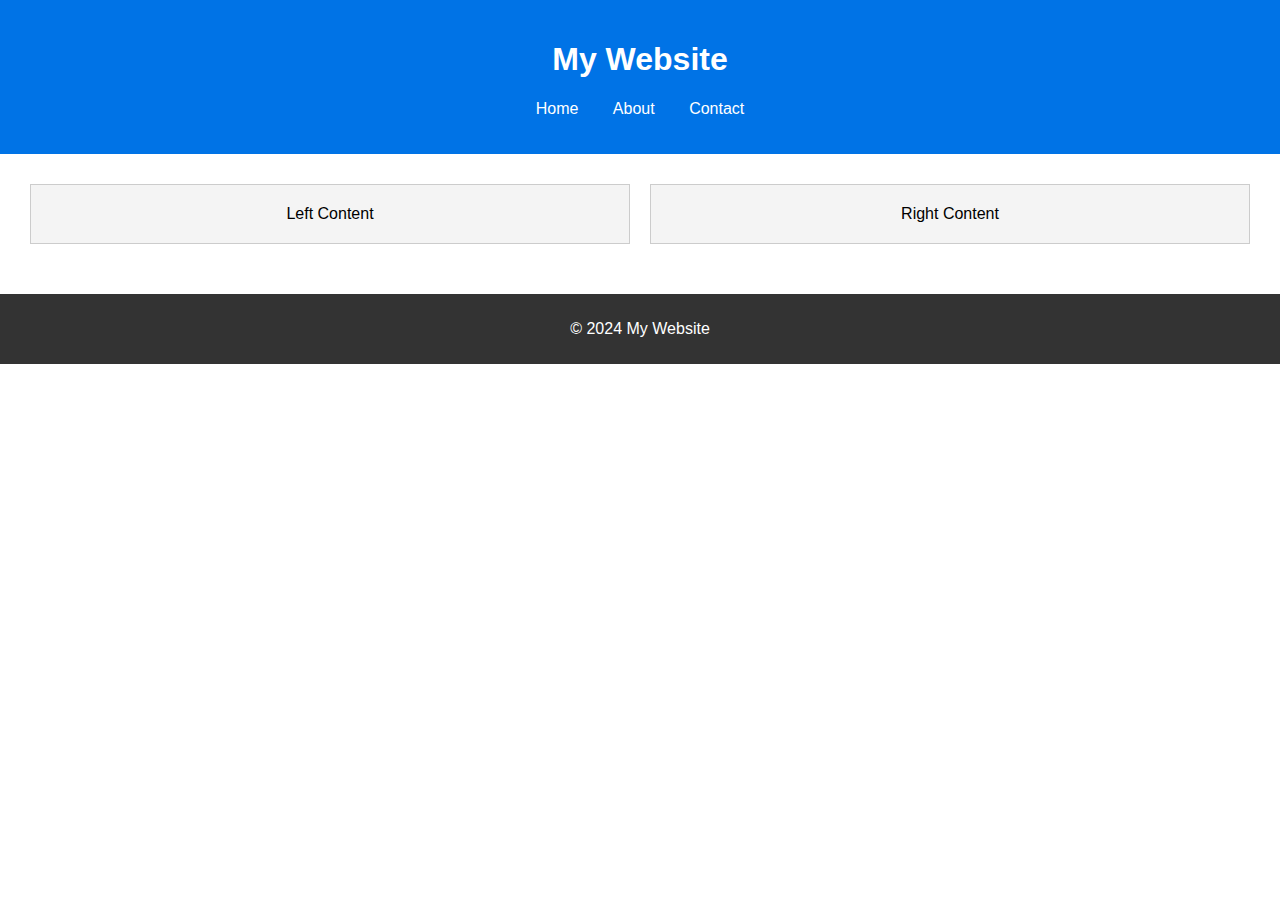
<file: front-end-dev/index.html>
<!DOCTYPE html>
<html lang="en">
<head>
    <meta charset="UTF-8">
    <meta name="viewport" content="width=device-width, initial-scale=1.0">
    <title>Plain CSS Page</title>
    <link rel="stylesheet" href="styles.css">
</head>
<body>

    <header>
        <h1>My Website</h1>
        <nav>
            <ul>
                <li><a href="#">Home</a></li>
                <li><a href="#">About</a></li>
                <li><a href="#">Contact</a></li>
            </ul>
        </nav>
    </header>

    <main>
        <section class="container">
            <div class="box">Left Content</div>
            <div class="box">Right Content</div>
        </section>
    </main>

    <footer>
        <p>© 2024 My Website</p>
    </footer>

</body>
</html>
</file>
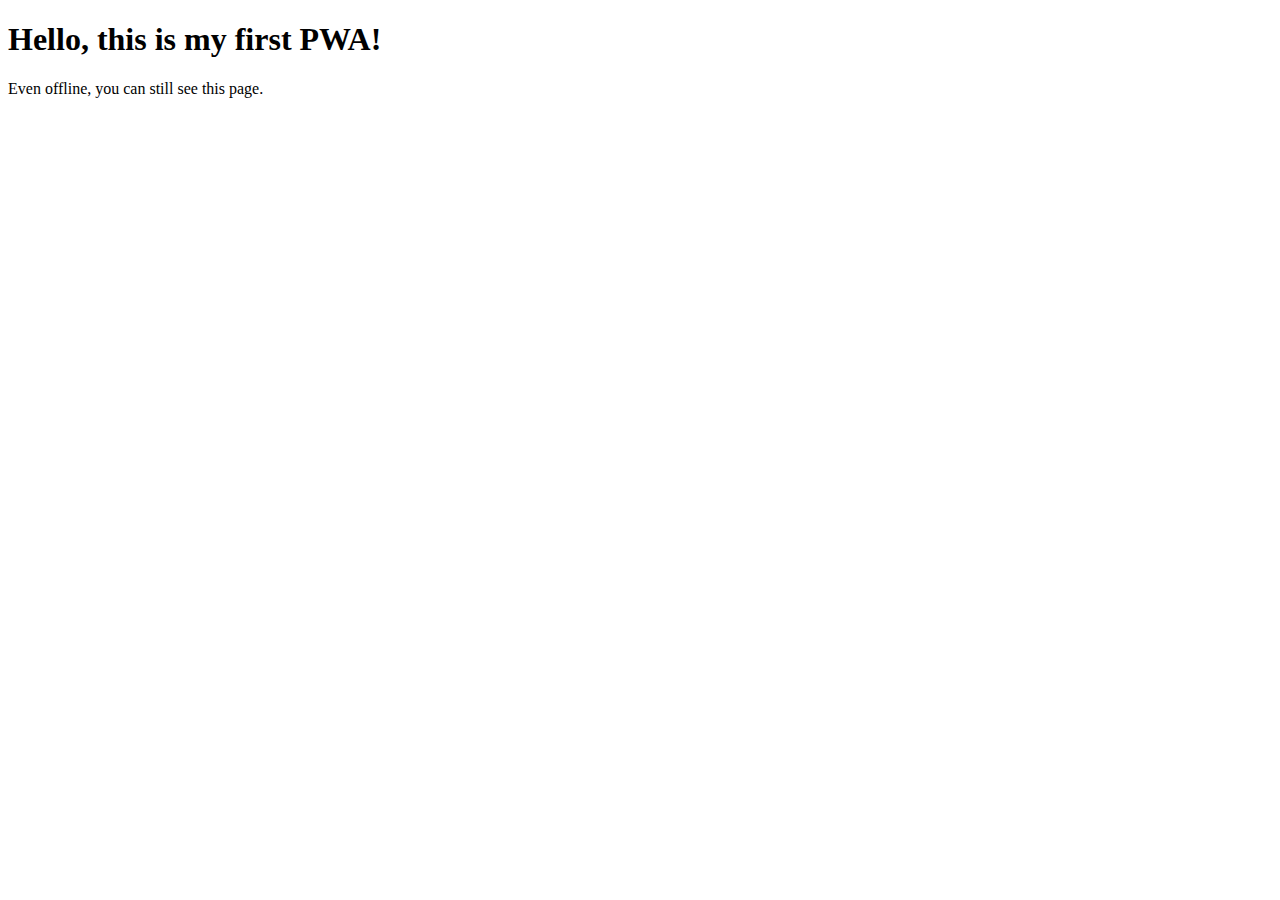
<file: simple-pwa/index.html>
<!DOCTYPE html>
<html lang="en">
<head>
  <meta charset="UTF-8">
  <meta name="viewport" content="width=device-width, initial-scale=1">
  <title>Simple PWA</title>
  <link rel="manifest" href="manifest.json">
  <link rel="icon" type="image/x-icon" href="/web_programming/simple-pwa/favicon.ico">
</head>
<body>
  <h1>Hello, this is my first PWA!</h1>
  <p>Even offline, you can still see this page.</p>
  <script src="app.js"></script>
</body>
</html>
</file>
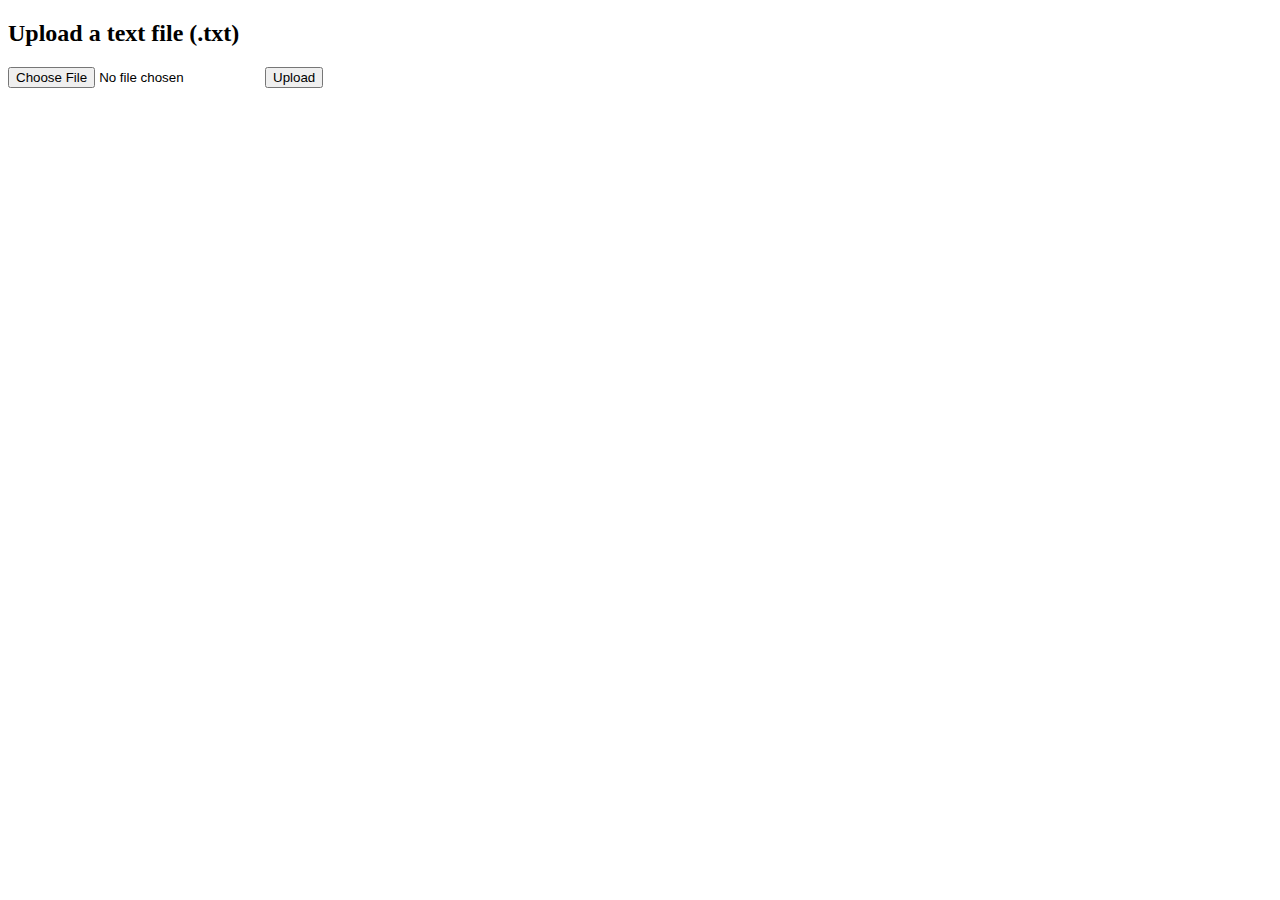
<file: file-web-app/templates/index.html>
<!DOCTYPE html>
<html lang="en">
<head>
    <title>Upload file</title>
</head>
<body>
    <h2>Upload a text file (.txt)</h2>
    <form action="/" method="post" enctype="multipart/form-data">
        <input type="file" name="file">
        <button type="submit">Upload</button>
    </form>
</body>
</html>
</file>
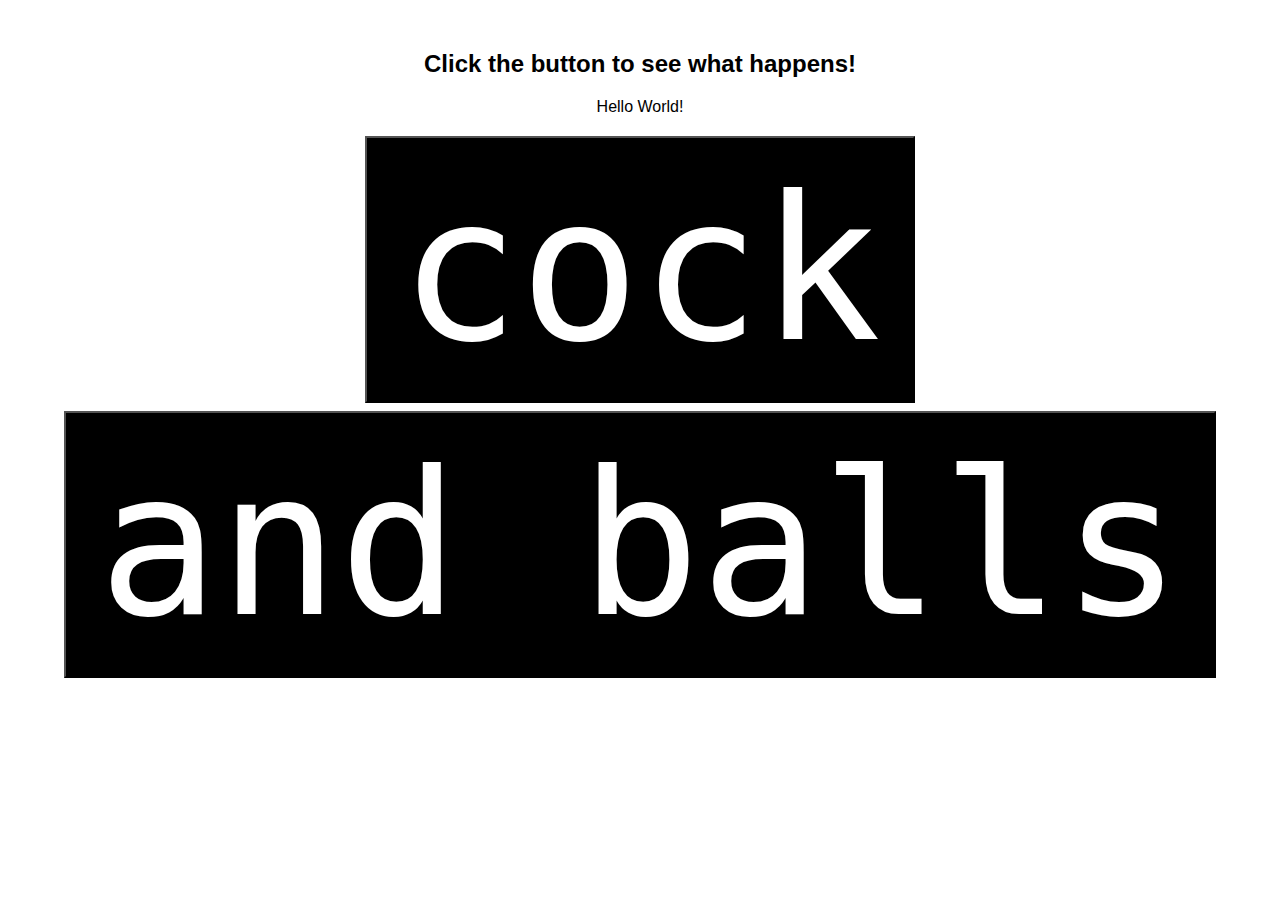
<file: simple_interactive.html>
<!DOCTYPE html>
<html>
<head>
  <meta name="viewport" content = "width-device-width, intial-scale=1.0">
  <title>Simple interactive website</title>
  <link rel="stylesheet" href="styles.css">
  <script>
    function changetext() {
      document.getElementById("message").innerHTML = "You clicked my cock"
    }
    function changeColour(){
      document.body.style.backgroundColor = "black";
    }
  </script>
</head>
<body>
  <h2>Click the button to see what happens!</h2>
  <p id="message">Hello World!</p>
  <button onclick="changetext()">cock</button>
  <button onclick ="changeColour()">and balls</button>
</body>
</html>
</file>
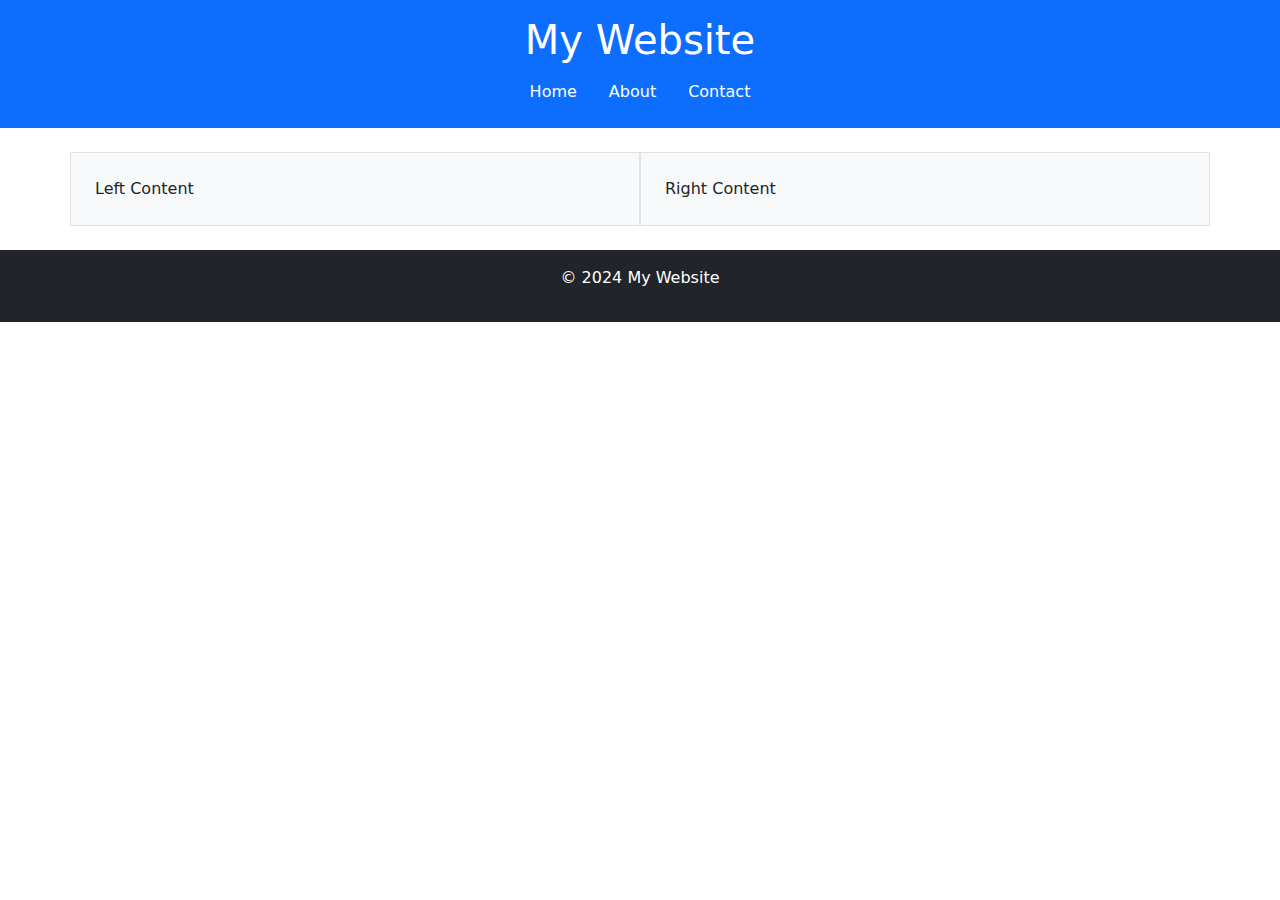
<file: front-end-dev/index1.html>
<!DOCTYPE html>
<html lang="en">
<head>
    <meta charset="UTF-8">
    <meta name="viewport" content="width=device-width, initial-scale=1.0">
    <title>Boostrap CSS Page</title>
    <link href="https://cdn.jsdelivr.net/npm/bootstrap@5.3.0/dist/css/bootstrap.min.css" rel="stylesheet">
</head>
<body>

    <header class="bg-primary text-white text-center py-3">
        <h1>My Website</h1>
        <nav>
            <ul class="nav justify-content-center">
                <li class="nav-item"><a class="nav-link text-white" href="#">Home</a></li>
                <li class="nav-item"><a class="nav-link text-white" href="#">About</a></li>
                <li class="nav-item"><a class="nav-link text-white" href="#">Contact</a></li>
            </ul>
        </nav>
    </header>

    <main class="container mt-4">
        <section class="row">
            <div class="col-md-6 bg-light p-4 border">Left Content</div>
            <div class="col-md-6 bg-light p-4 border">Right Content</div>
        </section>
    </main>

    <footer class="bg-dark text-white text-center py-3 mt-4">
        <p>© 2024 My Website</p>
    </footer>

</body>
</html>
</file>
<file: front-end-dev/styles.css>
body {
    font-family: Arial, sans-serif;
    margin: 0;
    padding: 0;
    text-align: center;
}

header {
    background-color: #0073e6;
    color: white;
    padding: 20px;
}

nav ul {
    list-style: none;
    padding: 0;
}

nav ul li {
    display: inline;
    margin: 0 15px;
}

nav ul li a {
    color: white;
    text-decoration: none;
}

.container {
    display: flex;
    justify-content: center;
    flex-wrap: wrap;
    padding: 20px;
}

.box {
    width: 45%;
    padding: 20px;
    margin: 10px;
    background-color: #f4f4f4;
    border: 1px solid #ccc;
}

/* Responsive Design */
@media (max-width: 600px) {
    .container {
        flex-direction: column;
    }
    .box {
        width: 90%;
    }
}

footer {
    background-color: #333;
    color: white;
    padding: 10px;
    margin-top: 20px;
}
</file>
<file: styles.css>
body{
  font-family: "Garamond", sans-serif;
  text-align: center;
  margin-top: 50px;
}
button{
  background-color: #000000;
  color: white; 
  padding: 15px 32px;
  text-align: center;
  font-family: "monaco", monospace;
  font-size: 200px;
  margin: 4px 2px;
  cursor: crosshair; 
  
}
@media (max-width: 600px) {
  body {
    background-color: lightgray;
  }
  button {
    width: 100%;
  }
}
@keyframes demo {
  from {background-color: red;}
  to {background-color: yellow;}
}
button {
  animation-name: demo;
  animation-duration: 4s;
}
</file>
